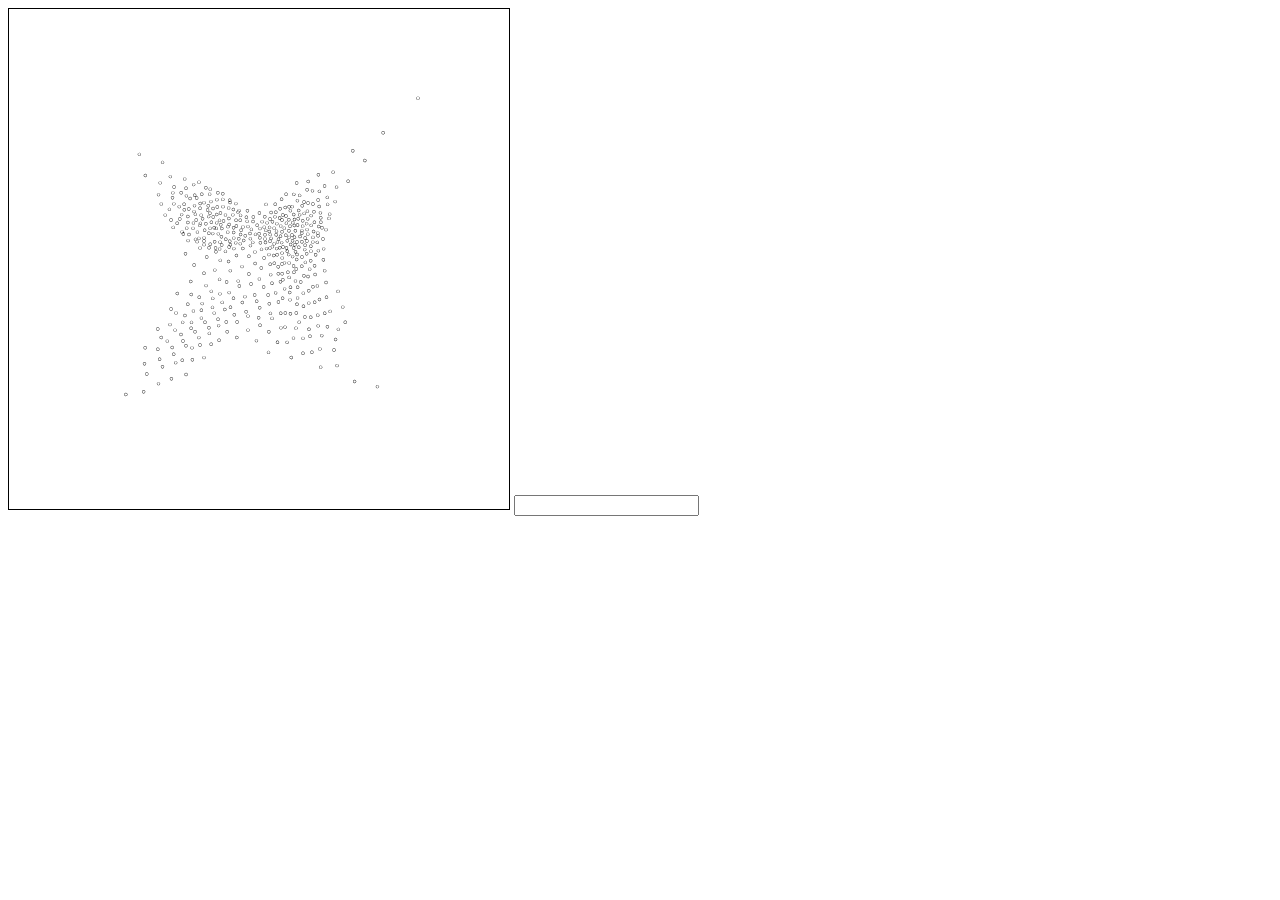
<file: links/index.html>
<!DOCTYPE html>
<html>

<head>
    <meta charset="utf-8" />
    <meta http-equiv="X-UA-Compatible" content="IE=edge">
    <title>chain</title>
    <meta name="viewport" content="width=device-width, initial-scale=1">
    <link rel="stylesheet" type="text/css" media="screen" href="main.css" />
    <script src="particleset.js"></script>
    <script src="main.js" defer></script>
</head>

<body>
    <canvas id="cvs" width="500" height="500"></canvas>
    <input type="number" onchange="particles = new ParticleSet(parseInt(this.value))">
</body>

</html>
</file>
<file: links/main.css>
#cvs {
    border: 1px solid black;
}
</file>
